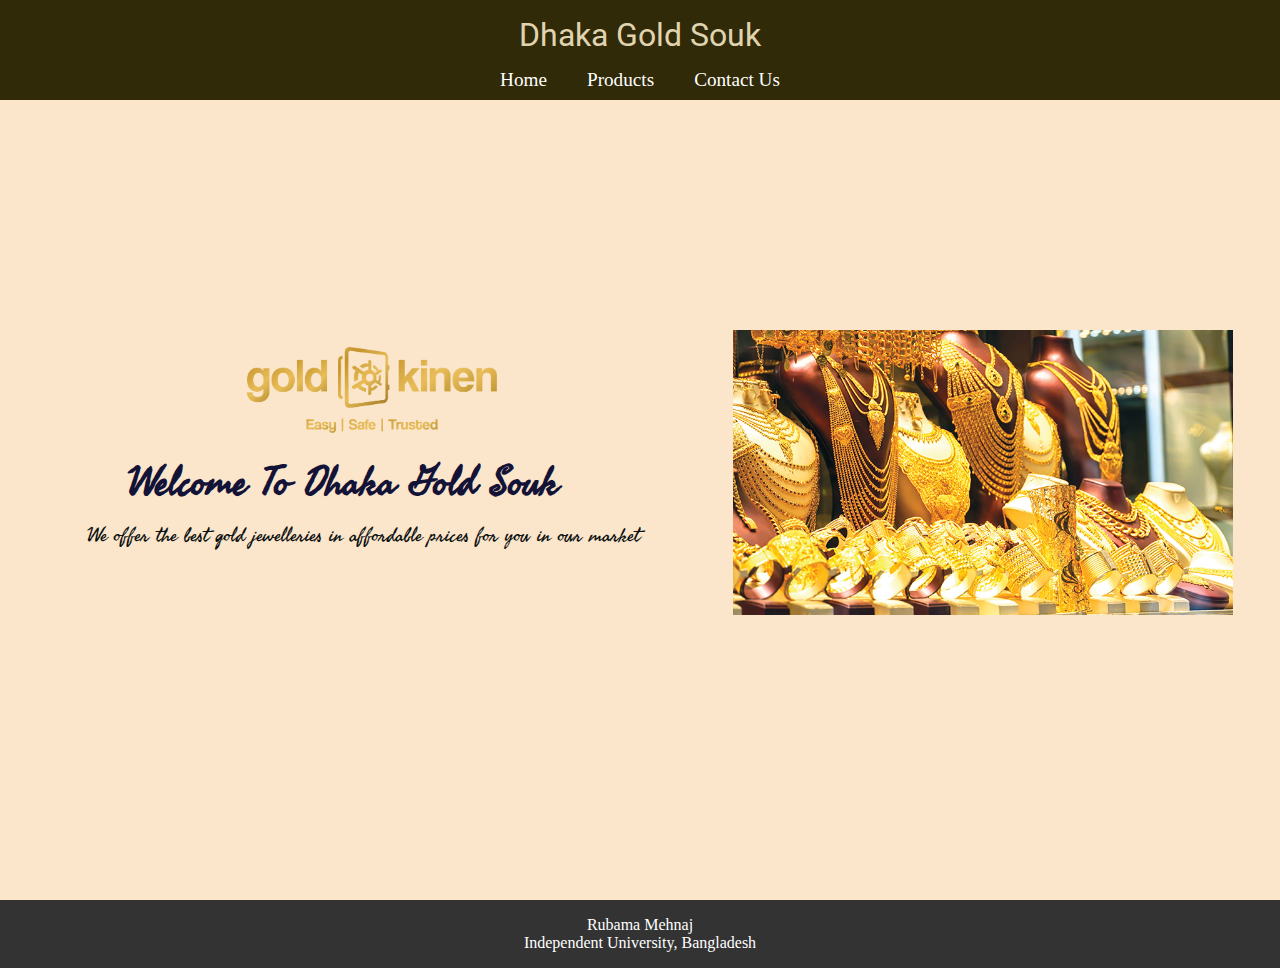
<file: index.html>
<!DOCTYPE html>
<html lang="en">
<head>
  <meta charset="UTF-8">
  <meta name="viewport" content="width=device-width, initial-scale=1.0">
  <title>Home Page</title>
  <link rel="stylesheet" href="style.css">



  <link rel="preconnect" href="https://fonts.googleapis.com">
  <link rel="preconnect" href="https://fonts.gstatic.com" crossorigin>
  <link href="https://fonts.googleapis.com/css2?family=Cactus+Classical+Serif&family=Freehand&family=Roboto:wght@300;400;500;700&display=swap" rel="stylesheet">
  
  <link rel="preconnect" href="https://fonts.googleapis.com">
  <link rel="preconnect" href="https://fonts.gstatic.com" crossorigin>
  <link href="https://fonts.googleapis.com/css2?family=Inconsolata:wght@200..900&family=Roboto:ital,wght@0,100;0,300;0,400;0,500;0,700;0,900;1,100;1,300;1,400;1,500;1,700;1,900&display=swap" rel="stylesheet">
</head>
<body>

    <!-- Rubama Mehnaj -->
    <!-- 2110304 -->
  
  <header>
    <h1 class="roboto-regular"> Dhaka Gold Souk </h1>
        <nav>
            <a href="index.html">Home</a>
            <a href="products.html">Products</a>
            <a href="contact.html">Contact Us</a>
        </nav>
  </header>
  <div class="container">
    <div class="freehand-regular">
      <img src="image/gklogo.png"  class="logo" alt="">
      <h1 style="text-align: center;">Welcome To Dhaka Gold Souk</h1>
        <p>We offer the best gold jewelleries in affordable prices for you in our market</p>
    </div>
    <div>
      <img src="image/Cover.png" class="img" alt="">
    </div>

    
</div>
  <footer>
     <p class="footer">
      Rubama Mehnaj <br>
      Independent University,   Bangladesh
     </p>
  </footer>
 
</body>
</html>
</file>
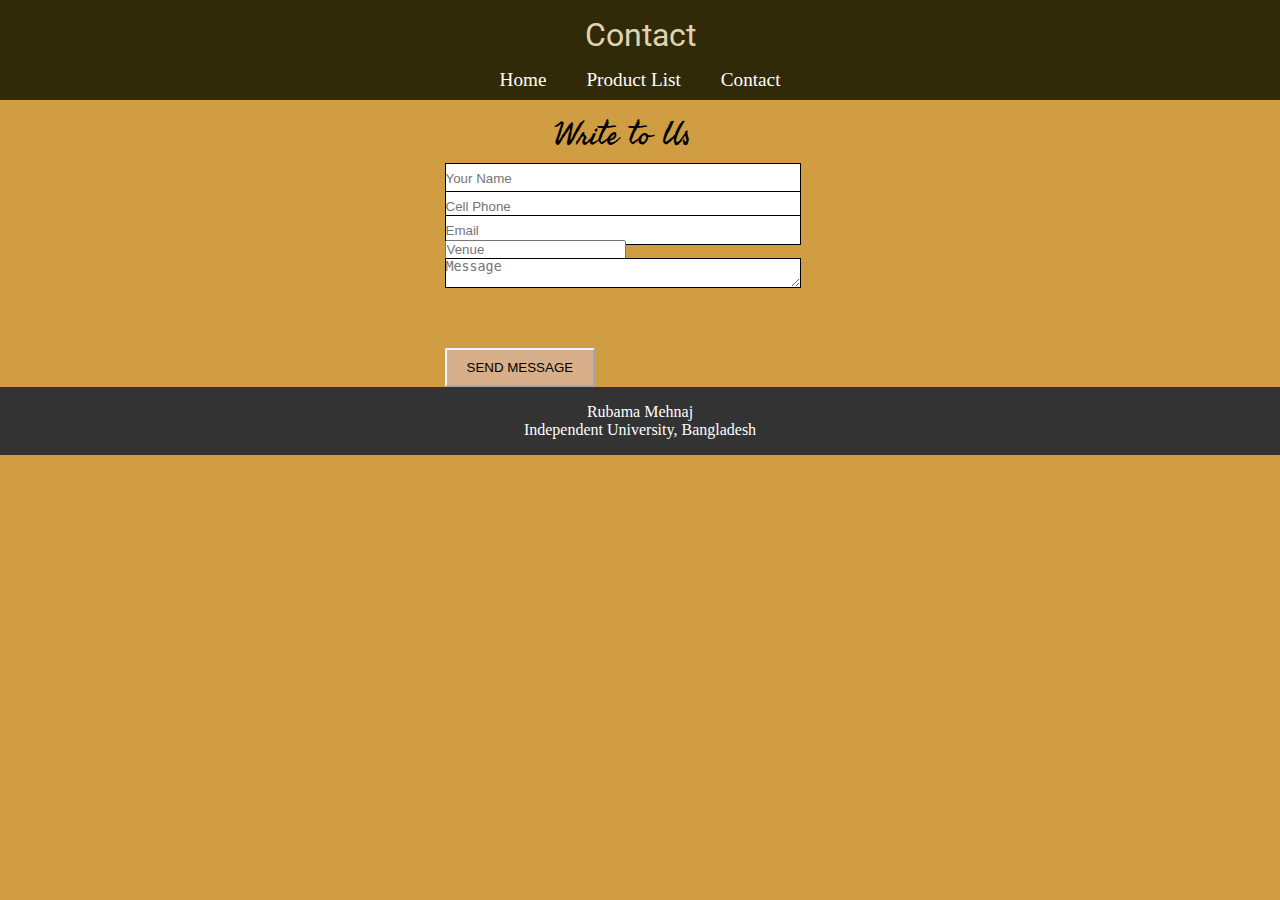
<file: contact.html>
<!DOCTYPE html>
<html lang="en">
<head>
  <meta charset="UTF-8">
  <meta name="viewport" content="width=device-width, initial-scale=1.0">
  <title>Contact</title>
  <link rel="stylesheet" href="style.css">

  <link href="https://fonts.googleapis.com/css2?family=Cactus+Classical+Serif&family=Freehand&family=Roboto:wght@300;400;500;700&display=swap" rel="stylesheet">
  <link href="https://fonts.googleapis.com/css2?family=Inconsolata:wght@200..900&family=Roboto:ital,wght@0,100;0,300;0,400;0,500;0,700;0,900;1,100;1,300;1,400;1,500;1,700;1,900&display=swap" rel="stylesheet">

  <style>
    body {
      background-color: rgb(209, 157, 66);
    }
  </style>
</head>
<body>

  <header>
    <h1 class="roboto-regular">Contact</h1>
    <nav>
      <a href="index.html">Home</a>
      <a href="products.html">Product List</a>
      <a href="contact.html">Contact</a>
    </nav>
  </header>

  <!-- Contact Form Section -->
  <section class="contact" id="contact">
    <h1 class="freehand-regular">Write to Us</h1>
    <form id="yourFormId">
      <!-- Name Field -->
      <div class="fullname">
        <input type="text" id="name" class="name" placeholder="Your Name">
      </div>

      <!-- Phone Field -->
      <div class="phone">
        <input type="tel" id="phonenumber" class="phonenumber" placeholder="Cell Phone">
      </div>

      <!-- Email Field -->
      <div class="emailid">
        <input type="email" id="emaddress" class="emaddress" placeholder="Email">
      </div>

      <!-- Venue Field -->
      <div class="venue">
        <input type="text" id="venue" class="venue" placeholder="Venue">
      </div>

      <!-- Message Field -->
      <div class="messager_l">
        <textarea class="messager_r" id="messager_r" placeholder="Message"></textarea>
      </div>

      <!-- Submit Button with Wrapper -->
      <div class="button-wrapper">
        <button type="submit" class="btn">SEND MESSAGE</button>
      </div>
    </form>
  </section>

  <script src="style.js"></script>

  <footer>
    <p class="footer">
      Rubama Mehnaj <br>
      Independent University, Bangladesh
    </p>
  </footer>

</body>
</html>
</file>
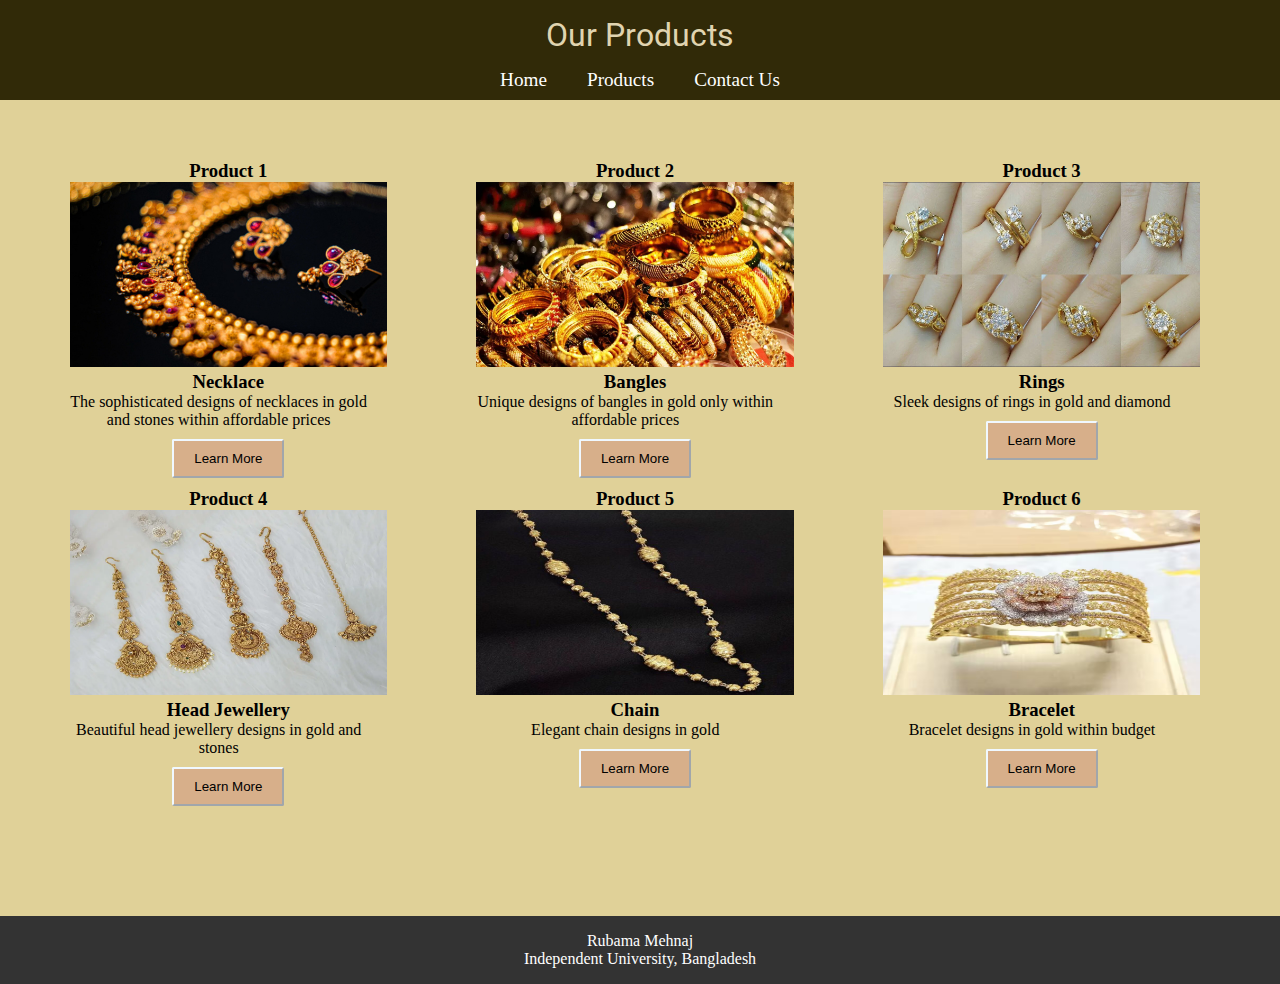
<file: products.html>
<!DOCTYPE html>
<html lang="en">
<head>
  <meta charset="UTF-8">
  <meta name="viewport" content="width=device-width, initial-scale=1.0">
  <title>Products</title>
  <link rel="stylesheet" href="style.css">


  <link rel="preconnect" href="https://fonts.googleapis.com">
  <link rel="preconnect" href="https://fonts.gstatic.com" crossorigin>
  <link href="https://fonts.googleapis.com/css2?family=Cactus+Classical+Serif&family=Freehand&family=Roboto:wght@300;400;500;700&display=swap" rel="stylesheet">
  
  <link rel="preconnect" href="https://fonts.googleapis.com">
  <link rel="preconnect" href="https://fonts.gstatic.com" crossorigin>
  <link href="https://fonts.googleapis.com/css2?family=Inconsolata:wght@200..900&family=Roboto:ital,wght@0,100;0,300;0,400;0,500;0,700;0,900;1,100;1,300;1,400;1,500;1,700;1,900&display=swap" rel="stylesheet">
  <style>
    body{
      background-color: rgb(224, 209, 152);
    }
  </style>
</head>
<body>

   <!-- Rubama Mehnaj -->
    <!-- 2110304 -->
  
  <header>
    <h1 class="roboto-regular">Our Products</h1>
        <nav>
            <a href="index.html">Home</a>
            <a href="products.html">Products</a>
            <a href="contact.html">Contact Us</a>
        </nav>
  </header>
   <div class="grid">
    <div class="product">
      <h3>Product 1</h3>
      <img src="image/necklace.jpg" alt="">
      <h3>Necklace</h3>
      <p>The sophisticated designs of necklaces in gold and stones within affordable prices</p>
      <button class="btn" onclick="learnMore('Necklace')">Learn More</button>
    </div>
    <div class="product">
      <h3>Product 2</h3>
      <img src="image/bangles.webp" alt="">
      <h3>Bangles</h3>
      <p>Unique designs of bangles in gold only within affordable prices</p>
      <button class="btn" onclick="learnMore('Bangles')">Learn More</button>
    </div>
    <div class="product">
      <h3>Product 3</h3>
      <img src="image/maxresdefault.jpg" alt="">
      <h3>Rings</h3>
      <p>Sleek designs of rings in gold and diamond</p>
      <button class="btn" onclick="learnMore('Rings')">Learn More</button>
    </div>
    <div class="product">
      <h3>Product 4</h3>
      <img src="image/ggggggggg.webp" alt="">
      <h3>Head Jewellery</h3>
      <p>Beautiful head jewellery designs in gold and stones</p>
      <button class="btn" onclick="learnMore('Head Jewellery')">Learn More</button>
    </div>

    <div class="product">
      <h3>Product 5</h3>
      <img src="image/chain.jpg" alt="">
      <h3>Chain</h3>
      <p>Elegant chain designs in gold</p>
      <button class="btn" onclick="learnMore('Chain')">Learn More</button>
    </div>
    <div class="product">
      <h3>Product 6</h3>
      <img src="image/bracelet.avif" alt="">
      <h3>Bracelet</h3>
      <p>Bracelet designs in gold within budget</p>
      <button class="btn" onclick="learnMore('Bracelet')">Learn More</button>
    </div>

   </div>
   <footer>
    <p class="footer">
     Rubama Mehnaj <br>
     Independent University,  Bangladesh
    </p>
 </footer>
 <script src="style.js"></script>

</body>
</html>
</file>
<file: style.css>
*{
    margin: 0;
    padding: 0;
    box-sizing: border-box;
  }
  body{
    background-color: rgb(251, 230, 203);
  }
  header{
    background-color: rgb(49, 42, 8);
    color: rgb(224, 212, 176);
    text-align: center;
    padding: 1rem;
    position: fixed;
    width: 100%;
    height: 100px;
    top: 0;
    z-index: 100;
  }
  footer {
    position: relative;
    width: 100%;
    bottom: 0;
    z-index: 100;
    background-color: #333;
    color: #fff;
    text-align: center;
    padding: 1rem;
  }
  
  nav {
    display: flex;
    justify-content: center;
    gap: 20px;
    padding: 10px 0;
  }
  nav a {
    color: #fff;
    text-decoration: none;
    padding: 5px 10px;
    font-size: larger;
  }
  nav a:hover {
    color: gray;
    text-decoration: underline;
    text-underline-offset: .5rem;
    text-decoration-color: rgb(180, 180, 180);
  }
  
  .container {
    display: flex;
    justify-content: space-around;
    align-items: center;
    flex-wrap: wrap;
    min-height: 100vh;
    box-sizing: border-box;
    font-size: 20px;
  }
  .container h1{
    color: rgb(19, 19, 56);
  }
  .container p{
    color: rgb(12, 16, 16);
    margin-left: 40px;
  }
  .logo{
    width: 250px;
    margin-left: 200px;
  }
  .img{
    width: 500px;
    margin-left: -50spx;
    margin-top: 50px;
  }
/* font */
.freehand-regular {
    font-family: "Freehand", cursive;
    font-weight: 400;
    font-style: normal;
  }
  
  .roboto-regular {
    font-family: "Roboto", sans-serif;
    font-weight: 400;
    font-style: normal;
  }
  /* product */

.grid{
    display: grid;
    grid-template-columns: repeat(3, 1fr);
    gap: 10px;
    padding: 10px;
    margin-top: 150px;
    text-align: center;
    margin-left: 20px;
    margin-right: 30px;
    margin-bottom: 100px;
  }
  
  .grid img {
    width: 80%;
    height: auto;
  }
  .grid p {
    width: 80%;
    margin-left: 30px;
  }

  /* contact */

.contact{
 
    display: flex;
    flex-direction: column;
    flex: 1;
    align-items: center;
    margin-right: 35px;
    margin-top: 105px;
  
  }
  
  .name{
    border: 1px solid black;
    margin-bottom: -1px;
    width: 356px;
    height: 30px;
  }
  .lname{
    margin-left: -2px;
    height: 25px;
    width: 192px;
  }
  
  .fullname{
    display: flex;
    flex-direction: row;
    
  }
  
  .emaddress{
    border: 1px solid black;
    margin-bottom: 0;
    width: 356px;
    height: 30px;
  }
  .emailid{
    display: flex;
    width: 356px;
    height: 25px;
    margin-top: -1px;
  }
  
  .phonenumber{
    border: 1px solid black;
    margin-bottom: 0;
    width: 356px;
    height: 30px;
  }
  .phone{
    display: flex;
    width: 356px;
    height: 25px;
    margin-top: -1px;
  }
  
  .messager_r{
    border: 1px solid black;
    margin-bottom: 0;
    width: 356px;
    height: 30px;
  }
  .messager_l{
    display: flex;
    width: 356px;
    height: 80px;
    margin-top: -1px;
  }
  .btn{
    background-color: rgb(215, 175, 138);
    padding-right: 20px;
    padding-left: 20px;
    padding-top: 10px;
    padding-bottom: 10px;
    margin-top: 10px;
    border-color: aliceblue;
    border-radius: 2px;
  }
/* Finished */
</file>
